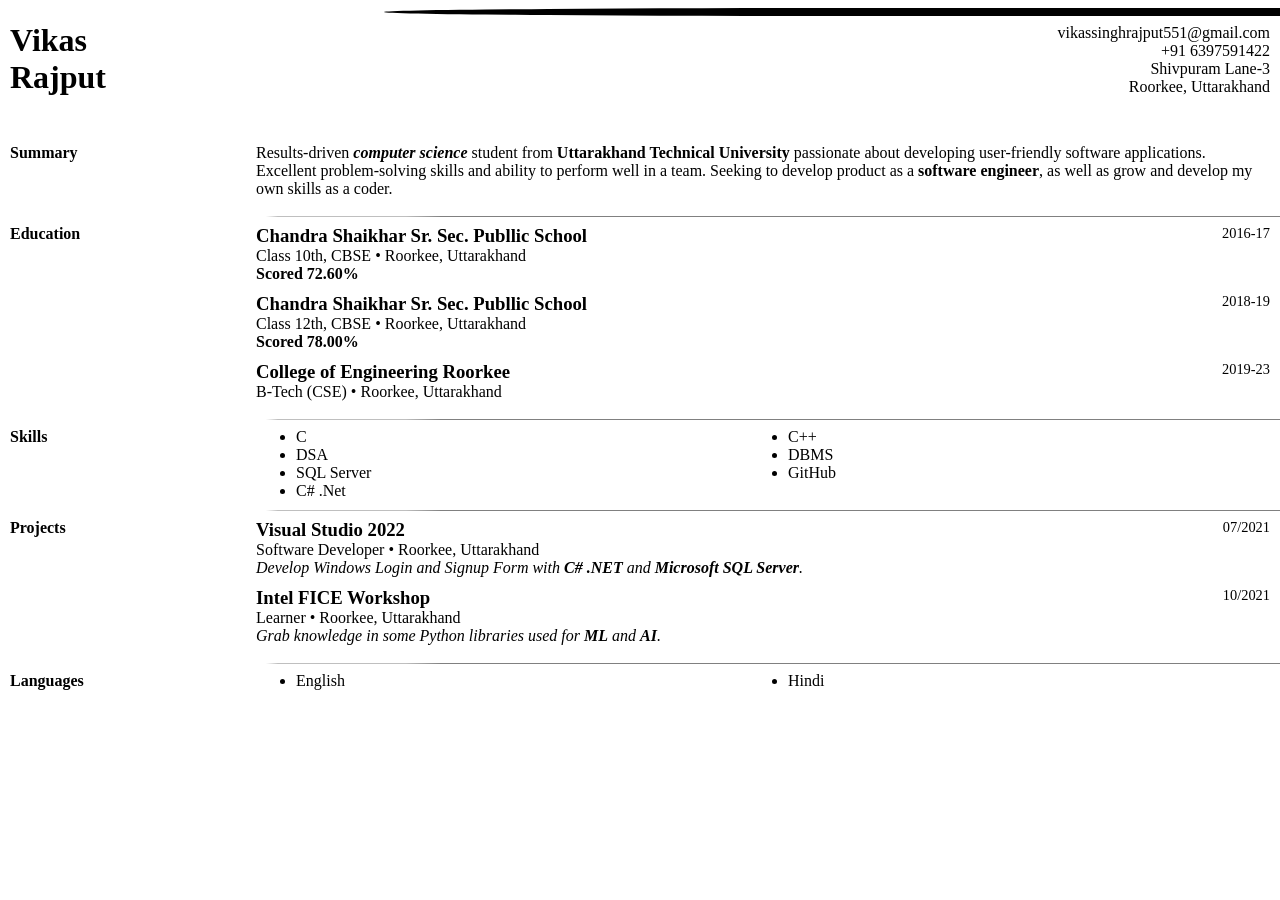
<file: index.html>
<!DOCTYPE html>
<html lang="en">
<head>
    <meta charset="UTF-8">
    <meta http-equiv="X-UA-Compatible" content="IE=edge">
    <meta name="viewport" content="width=device-width, initial-scale=1.0">
    <link rel="stylesheet" href="style.css">
    <title>Resume</title>
</head>
<body>
    <div>    
        <div class="head_container">
            <div class="name_pnl">
                <div><h1><span>Vikas</span></h1></div>
                <div><h1>Rajput</h1></div>
            </div>
            <div class="contact_pnl">
                <hr>
                <div>
                    <p>vikassinghrajput551@gmail.com<br></p>
                    <p>+91 6397591422<br></p>
                    <p>Shivpuram Lane-3<br></p>
                    <p>Roorkee, Uttarakhand</p>
                </div>
            </div>
        </div>

        <div class="body_container">
            <div>
                <h4>Summary</h4>
            </div>
            <div>
                <div class="summary_Container">
                    <p>Results-driven <b><em>computer science</em></b> student from <b>Uttarakhand Technical University</b> passionate about
                        developing user-friendly software applications. Excellent problem-solving skills and ability to
                        perform well in a team. Seeking to develop product as a <b>software engineer</b>, as well as grow and
                        develop my own skills as a coder.</p>
                    <hr>
                </div>
            </div>
            <div>
                <h4>Education</h4>
            </div>
            <div>
                <div class="education_Container">
                    <div class="education_Container_content">
                        <div id="schooling">
                            <h3>Chandra Shaikhar Sr. Sec. Publlic School</h3>
                            <p>Class 10th, CBSE • Roorkee, Uttarakhand</p>
                            <span><b>Scored 72.60%</b></span>
                        </div>
                        <div id="years">2016-17</div>
                        <div id="schooling">
                            <h3>Chandra Shaikhar Sr. Sec. Publlic School</h3>
                            <p>Class 12th, CBSE • Roorkee, Uttarakhand</p>
                            <span><b>Scored 78.00%</b></span>
                        </div>
                        <div id="years">2018-19</div>
                        <div id="schooling">
                            <h3>College of Engineering Roorkee</h3>
                            <p>B-Tech (CSE) • Roorkee, Uttarakhand</p>
                        </div>
                        <div id="years">2019-23</div>
                    </div>
                    <hr>
                </div>
            </div>
            <div>
                <h4>Skills</h4>
            </div>
            <div>
                <div class="skills_Container">
                    <ul type="disc">
                        <li>C</li>
                        <li>C++</li>
                        <li>DSA</li>
                        <li>DBMS</li>
                        <li>SQL Server</li>
                        <li>GitHub</li>
                        <li>C# .Net</li>
                    </ul>
                </div>
                <hr>
            </div>
            <div>
                <h4>Projects</h4>
            </div>
            <div>
                <div class="education_Container">
                    <div class="education_Container_content">
                        <div id="schooling">
                            <h3>Visual Studio 2022</h3>
                            <p>Software Developer • Roorkee, Uttarakhand</p>
                            <span><em>Develop Windows Login and Signup Form with <b>C# .NET</b> and <b>Microsoft SQL Server</b>.</em></span>
                        </div>
                        <div id="years">07/2021</div>
                        <div id="schooling">
                            <h3>Intel FICE Workshop</h3>
                            <p>Learner • Roorkee, Uttarakhand</p>
                            <span><em>Grab knowledge in some Python libraries used for <b>ML</b> and <b>AI</b>.</em></span>
                        </div>
                        <div id="years">10/2021</div>
                    </div>
                    <hr>
                </div>
            </div>
            <div>
                <h4>Languages</h4>
            </div>
            <div>
                <div class="skills_Container">
                    <ul type="disc">
                        <li>English</li>
                        <li>Hindi</li>
                    </ul>
                </div>
            </div>
        </div>    
    </div>
</body>
</html>
</file>
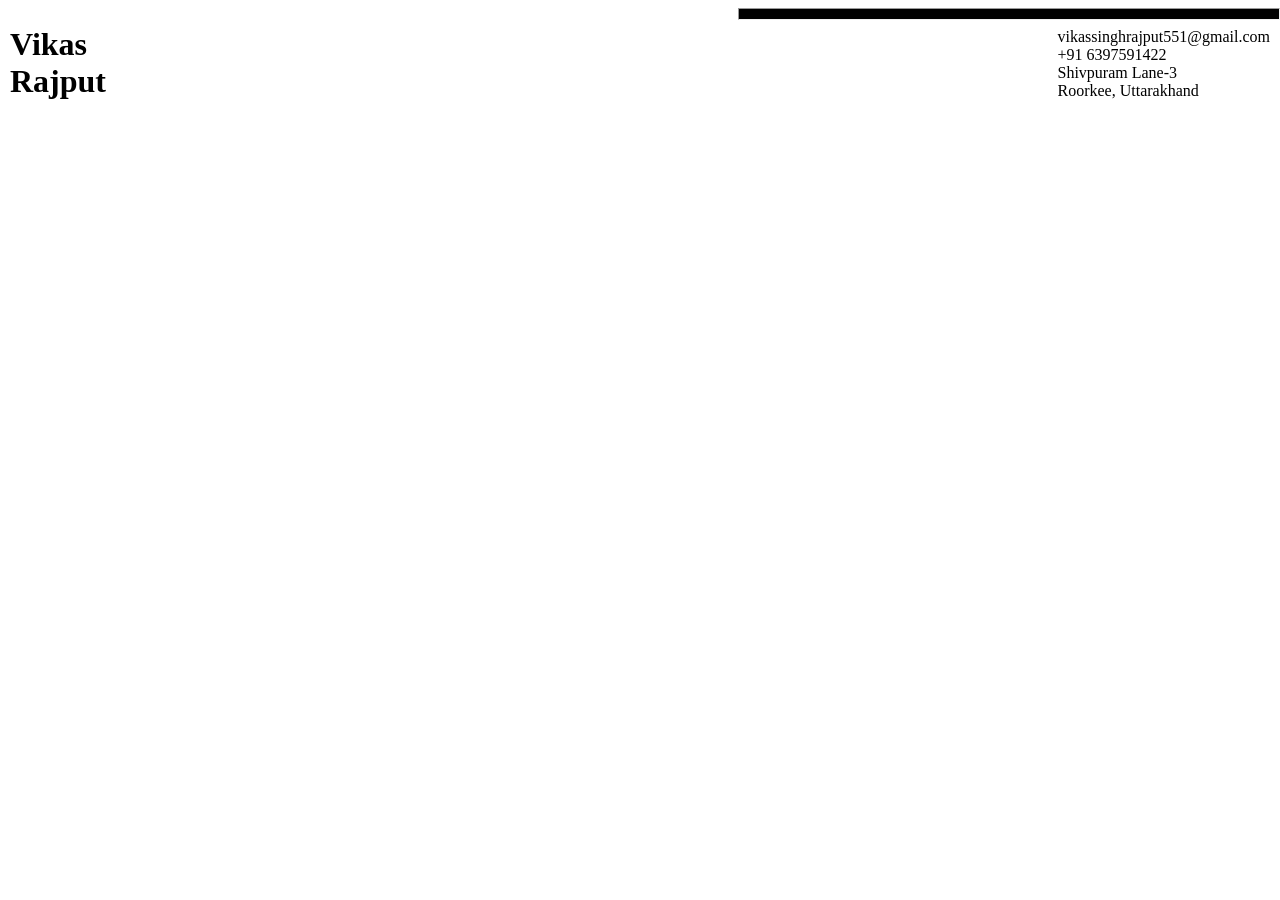
<file: My Resume/index.html>
<!DOCTYPE html>
<html lang="en">
<head>
    <meta charset="UTF-8">
    <meta http-equiv="X-UA-Compatible" content="IE=edge">
    <meta name="viewport" content="width=device-width, initial-scale=1.0">
    <link rel="stylesheet" href="style.css">
    <title>Resume</title>
</head>
<body>
    <div>    
        <div class="head_container">
            <div class="name_pnl">
                <div><h1><span>Vikas</span></h1></div>
                <div><h1>Rajput</h1></div>
            </div>
            <div class="contact_pnl">
                <hr>
                <div>
                    <p>vikassinghrajput551@gmail.com<br></p>
                    <p>+91 6397591422<br></p>
                    <p>Shivpuram Lane-3<br></p>
                    <p>Roorkee, Uttarakhand</p>
                </div>
            </div>
        </div>
        <div class="body_container">

        </div>    
    </div>
</body>
</html>
</file>
<file: style.css>
html {
    width: 100%;
    height: 100%;
}
body {
    padding: 0px;
    margin: 0px;
}
@media only screen and (max-width: 500px ){
    html{
        font-size: .8em;
    }
}
@media only screen and (max-width: 400px){
    html{
        font-size: .6em;
    }
}
@media only screen and (max-width: 300px){
    html{
        font-size: .5em;
    }
}
.head_container {
    display : grid;
    grid-template-columns: 30% 70%;
    grid-template-rows: 1fr .5fr;
}

.name_pnl {
    display : flex;
    flex-direction: column;
    justify-content: flex-end;
}

.name_pnl > div h1 {
    margin: 0px 0px 0px 10px;
}

.contact_pnl {
    display : flex;
    flex-direction: column;
    align-items: flex-end;
}

.contact_pnl > div p {
    margin:0px 10px 0px 0px;
    text-align: right;
}

hr {
    width: 100%;
    height:8px;
    border: none;
    background-color:black;
    border-end-start-radius: 100%;
    border-start-start-radius: 100%;
}

.body_container {
    display : grid;
    grid-template-columns: 20% 80%;
    grid-template-rows: 1fr;
}
.body_container div > h4 {
    margin: 0px 0px 0px 10px;
}
.body_container div > hr {
    height:1px;
    width: 100%;
    border: none;
    background-color:gray;
    }

.summary_Container {
    display :flex;
    flex-direction: column;
    justify-content: flex-end;
}
.summary_Container p {
    margin: 0px 10px 10px 0px;
}
.education_Container {
    display: flex;
    flex-direction: column;
}
.education_Container_content {
    display: grid;
    grid-template-columns: 85% 15%;
}
.education_Container_content h3,p {
    margin: 0px;
}
#schooling {
    margin: 0px 0px 10px 0px;
}
#years {
    margin: 0px 10px 0px 0px;
    text-align: right;
    font-size: .9em;
}
.skills_Container ul {
    display: grid;
    grid-template-columns: 50% 50%;
    margin: 0px 0px 10px 0px;
}
</file>
<file: My Resume/style.css>
body {
    padding: 0px;
    margin: 0px;
}
.head_container {
    display : flex;
    justify-content: space-between;
}
.name_pnl {
    display : flex;
    flex-direction: column;
    justify-content: flex-end;
}
.name_pnl > div h1 {
    margin: 0px 0px 0px 10px;
}
.contact_pnl {
    display : flex;
    flex-direction: column;
    align-items: flex-end;
}
.contact_pnl > div p {
    margin:0px 10px 0px 0px;
}
hr {
    width: 60vmin;
    height:10px;
    color:black;
    background-color:black;
}
.body_container {
    display : grid;
}
</file>
